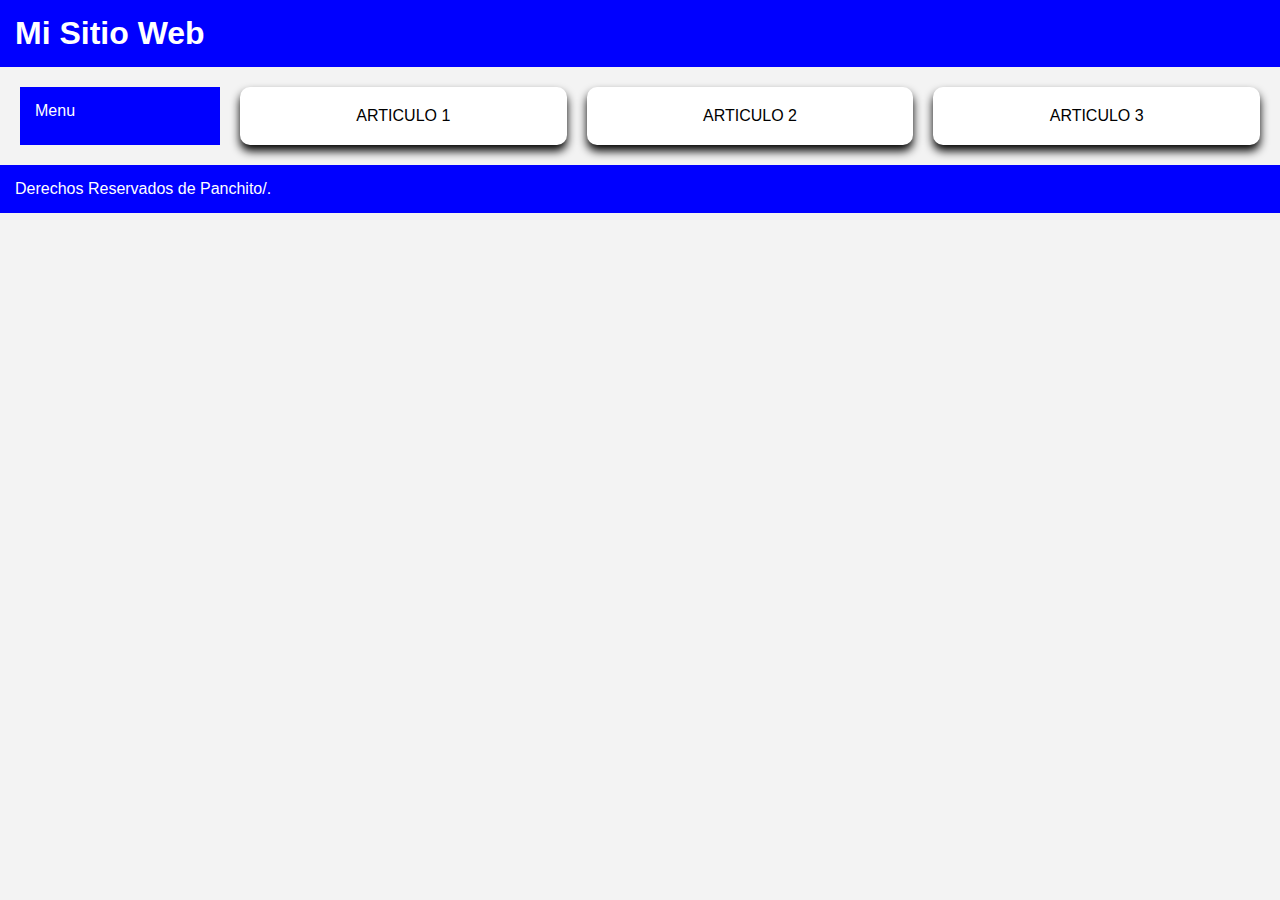
<file: Grid y FlexBox 110226/index.html>
<!DOCTYPE html>
<html lang="en">
<head>
    <meta charset="UTF-8">
    <meta name="viewport" content="width=device-width, initial-scale=1.0">
    <title>Maquetacion con Gridt</title>
    <link rel="stylesheet" href="style.css">
</head>
<body>
    <header class="header">
        <h1>Mi Sitio Web</h1>
    </header>

    <main class="layout">
        <aside class="sidebar">Menu</aside>

        <section class="contenido">
            <article class="card">ARTICULO 1</article>
            <article class="card">ARTICULO 2</article>
            <article class="card">ARTICULO 3</article>
        </section>
    </main>
    <footer class="footer">
        Derechos Reservados de Panchito/.
    </footer>
</body>
</html>
</file>
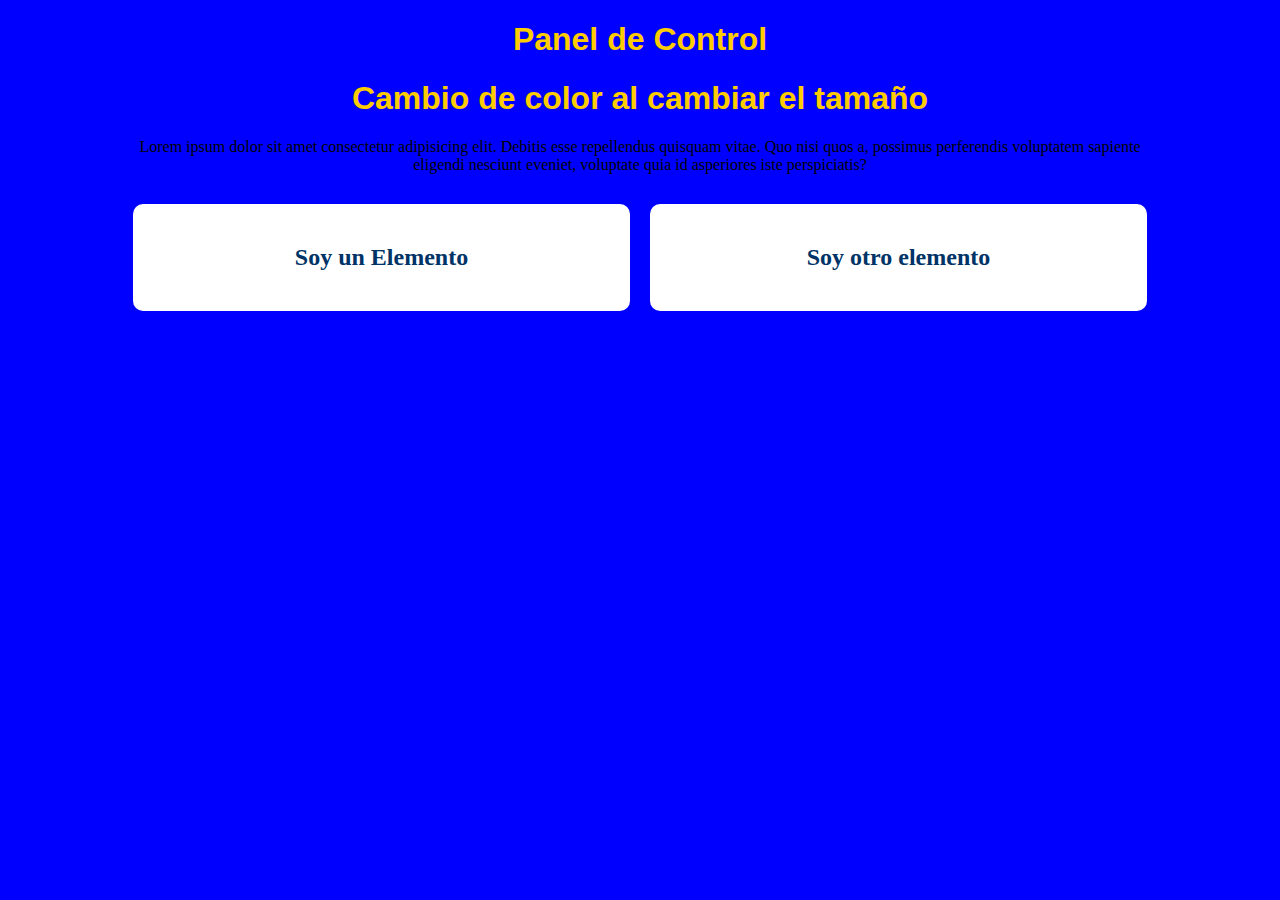
<file: PRACTICA #2/index.html>
<!DOCTYPE html>
<html lang="en">
<head>
    <meta charset="UTF-8">
    <meta name="viewport" content="width=device-width, initial-scale=1.0">
    <link rel="stylesheet" href="style.css">
    <title>Manejo de Media Query</title>
    
</head>
<body>
    <div class="contenedor">
        <header class="encabezado">
            <h1>Panel de Control</h1>
        </header>
        <h1>Cambio de color al cambiar el tamaño</h1>
        <p>Lorem ipsum dolor sit amet consectetur adipisicing elit. Debitis esse repellendus quisquam vitae. Quo nisi quos a, possimus perferendis voluptatem sapiente eligendi nesciunt eveniet, voluptate quia id asperiores iste perspiciatis?
        </p>
    <section class="tarjetas">
        <div class="tarjeta">Soy un Elemento</div>
        <div class="tarjeta">Soy otro elemento</div>
    </section>
    </div>
</body>
</html>
</file>
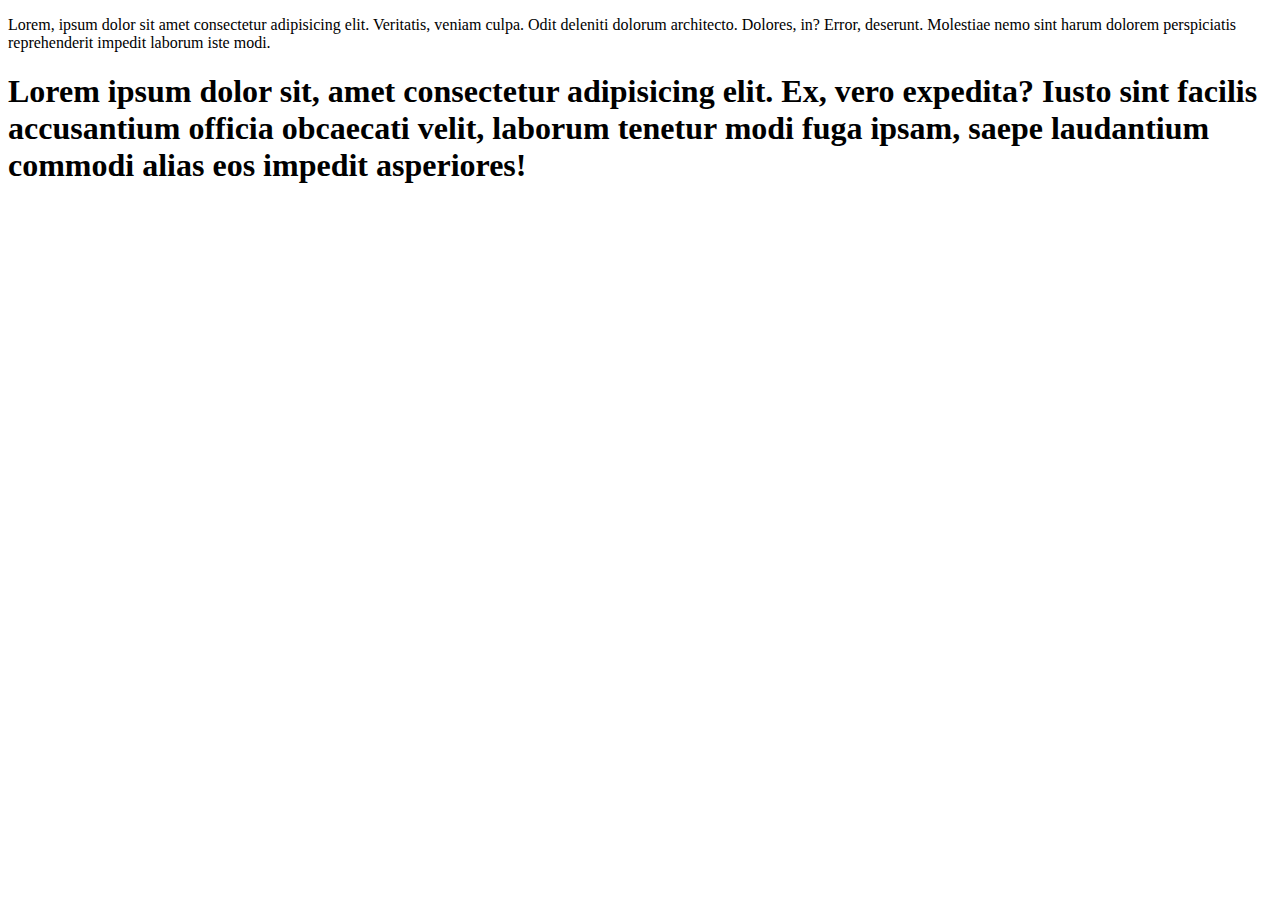
<file: Prueba.html/prueba.html>
<!doctype html>
<html lang="en">
  <head>
    <meta charset="UTF-8" />
    <meta name="viewport" content="width=device-width, initial-scale=1.0" />
    <title>Document</title>
  </head>
  <body>
    <p>
      Lorem, ipsum dolor sit amet consectetur adipisicing elit. Veritatis,
      veniam culpa. Odit deleniti dolorum architecto. Dolores, in? Error,
      deserunt. Molestiae nemo sint harum dolorem perspiciatis reprehenderit
      impedit laborum iste modi.
    </p>
    <h1>
      Lorem ipsum dolor sit, amet consectetur adipisicing elit. Ex, vero
      expedita? Iusto sint facilis accusantium officia obcaecati velit, laborum
      tenetur modi fuga ipsam, saepe laudantium commodi alias eos impedit
      asperiores!
    </h1>
  </body>
</html>
</file>
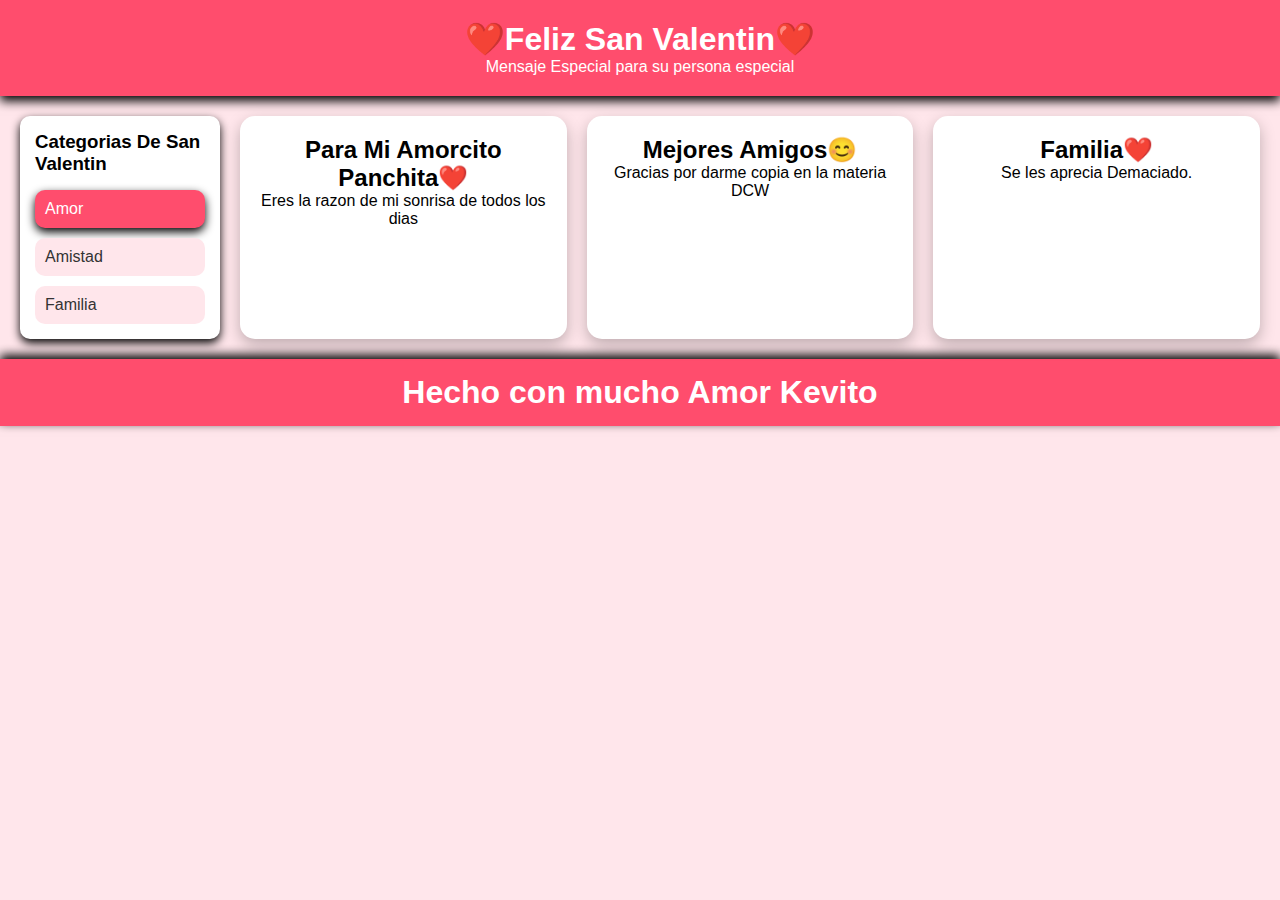
<file: SanValentin/SanValentin.html>
<!DOCTYPE html>
<html lang="en">
<head>
    <meta charset="UTF-8">
    <meta name="viewport" content="width=device-width, initial-scale=1.0">
    <title>San Valentin ❤️</title>
    <link rel="stylesheet" href="style.css">
</head>
<body>
    <!--Encabezado Principal-->
    <header class="header">
        <h1>❤️Feliz San Valentin❤️</h1>
        <p>Mensaje Especial para su persona especial</p>
    </header>
    <!--Contenido Principal (GRID)-->
    <main class="layout">
        <!--SIDEBAR LATERAL-->
        <aside class="sidebar">
            <h3>Categorias De San Valentin</h3>
            <nav class="menu-lateral">
                <a href="#" class="item activo">Amor</a>
                <a href="#" class="item">Amistad</a>
                <a href="#" class="item">Familia</a>
            </nav>
        </aside>
        <!--Caleria de Tarjetas-->
        <section class="galeria">
            <article class="tarjeta">
                <h2>Para Mi Amorcito Panchita❤️</h2>
                <p>Eres la razon de mi sonrisa de todos los dias</p>
            </article>
            <article class="tarjeta">
                <h2>Mejores Amigos😊</h2>
                <p>Gracias por darme copia en la materia DCW</p>
            </article>
              <article class="tarjeta">
                <h2>Familia❤️</h2>
                <p>Se les aprecia Demaciado.</p>
            </article>
        </section>
    </main>
    <footer class="footer">
        <h1>Hecho con mucho Amor Kevito</h1>
    </footer>
</body>
</html>
</file>
<file: Grid y FlexBox 110226/style.css>
*{
    box-sizing: border-box; /*Ancho y alto modifica*/
    margin: 0;/*Eliminar margenes del navegador*/
    padding: 0; /*Para eliminar bien el espacio*/
}


/*Estilos Generales*/

body{
    font-family: Arial, Helvetica, sans-serif; /*Tipo de letra de todo el body*/
    background-color: #f2f2f2f2; /*Color de FOndo*/
}

/*ESTRUCTURA DEL GRID*/
.layout{
    display: grid;/*Activamos el CSS GRID*/
    grid-template-columns: 200px 1fr; /*Menu Lateral y contenido 1fr*/
    /*Que Espacio abra en cada Articulo?*/
    gap: 20px;
    padding: 20px;/*Separo  un poco a la izquierda*/
}


/*ES DONDE TENEMOS LAS TARJETAS*/
.contenido{
    display: flex; /*Para que los articulos se vean a la par y no en vertical*/
    gap: 20px; /*Para tener un espacio entre articulo*/

}

/*ESTRUCTURA DE LAS TARJETAS*/
.card{
    background-color: white;
    padding: 20px;/*Espacio interno para q se vea mas grande*/
    flex: 1; /*Me dice q todos los elementos ocuparan una relacion de 1*/
    text-align: center;/*Centar Texto*/
    box-shadow: 0 6px 10px rgb(0, 0, 0, 1);/* DE en medio empieza borde de abajo y de 15 px una sombra al fondo*/
    border-radius: 10px; /*Darle un borde a la cajita del texto*/

}
/*Realizar estilo compartido solo poner las clases*/
.header,
.footer,
.sidebar{
    background-color: blue;
    color: white;
    padding: 15px;
    
}
</file>
<file: PRACTICA #2/style.css>
body{
    background-color: blue; /*El Color de fondo*/
    display: flex;
    justify-content: center; /*Se cen tra el texto*/
    height: 100vh;
    margin: 0; /*No quiero Margen*/
}

h1{
    color: #FFCC00; /*Color del texto*/
    font-family: sans-serif; /*Tipo de letra*/
    text-align: center; /*Centrar el texto*/
}

.contenedor{
    text-align: center; /*Centra en medio al texto*/
    width: 80%;
}

.tarjetas{
    display: flex;
    flex-direction: row;
    margin: 5px;
    gap: 20px; /*Permite separar todas tarjetas*/
    margin-top: 30px;
}

.tarjeta{
    background-color: #ffffff;
    color: #003366;
    padding: 40px;
    flex: 1;
    border-radius: 10px;
    font-weight: bold;
    font-size: 1.5rem ; /*Tamano de texto*/
}

@media (max-width: 600px){ /*La media Queries cuando es el tamano pequeno cambia color y hace efecto*/
    body{
        background-color: #FFCC00;
    }

    h1{
        color: #003366;
    }

}

@media (max-width: 600px){ /*Lo que ocasiona esq se posicione debajo del siguiente cuadro*/
    .tarjetas{
        display: flex;
        flex-direction: column-reverse; /*Con el column reverse se re ordena el cuadro*/
        gap: 50px;
    }
}

@media (max-width: 600px){
    .tarjeta{
        font-size: 10px;
        gap: 10px;
        
    }
}
</file>
<file: SanValentin/style.css>
*{
    box-sizing: border-box;
    margin: 0;
    padding: 0;
}

body{
    font-family: Arial, Helvetica, sans-serif;
    background-color: #ffe6eb;

}

.header{
    background-color: #ff4d6d;
    color: white;
    padding: 20px;
    text-align: center;
    box-shadow: 0 5px 10px rgba(0,0,0,1);   
}

.layout{
    display: grid;
    grid-template-columns: 200px 1fr;
    gap: 20px;
    padding: 20px;
}

.sidebar{
    background-color: white;
    padding: 15px;
    border-radius: 10px;
    box-shadow: 0 4px 10px rgba(0,0,0,1);
}

.galeria{
    display: flex;
    flex-wrap: wrap;
    gap: 20px;
}

.tarjeta{
    background-color: white;
    padding: 20px;
    flex: 1 1 250px;
    border-radius: 15px;
    text-align: center;
    box-shadow: 0 6px 15px rgba(0,0,0,0.25);
    transition: transform 0.3s ease;
}

.tarjeta:hover{
    transform: translateY(-5px);
    box-shadow: 0 6px 15px rgba(284, 50, 142, 0.436);
}

.menu-lateral{
    display: flex;
    flex-direction: column;
    gap: 10px;
    margin-top: 15px;
}

.menu-lateral .item{
    text-decoration: none;
    color: #333;
    background-color: #ffe6eb;
    padding: 10px;
    border-radius: 10px;
    transition: all 0.3s ease;
    display: block;
}

.menu-lateral .item:hover{
    background-color: #ffccd5;
    transform: translateX(5px);
}

.menu-lateral .activo{
    background-color: #ff4d6d;
    color: white;
    box-shadow: 0 4px 10px rgba(0,0,0,1);
}
.footer{
    background-color: #ff4d6d;
    color: white;
    text-align: center;
    padding: 15px;
    box-shadow: 0 -4px 10px rgba(0,0,0,2);
}

@media (max_width: 760px){
    .layout{
        grid-template-columns: 1fr;
    }  

    .sidebar{
        order: -1;
    }

    .galeria{
        flex-direction: column;
    }
}
</file>
